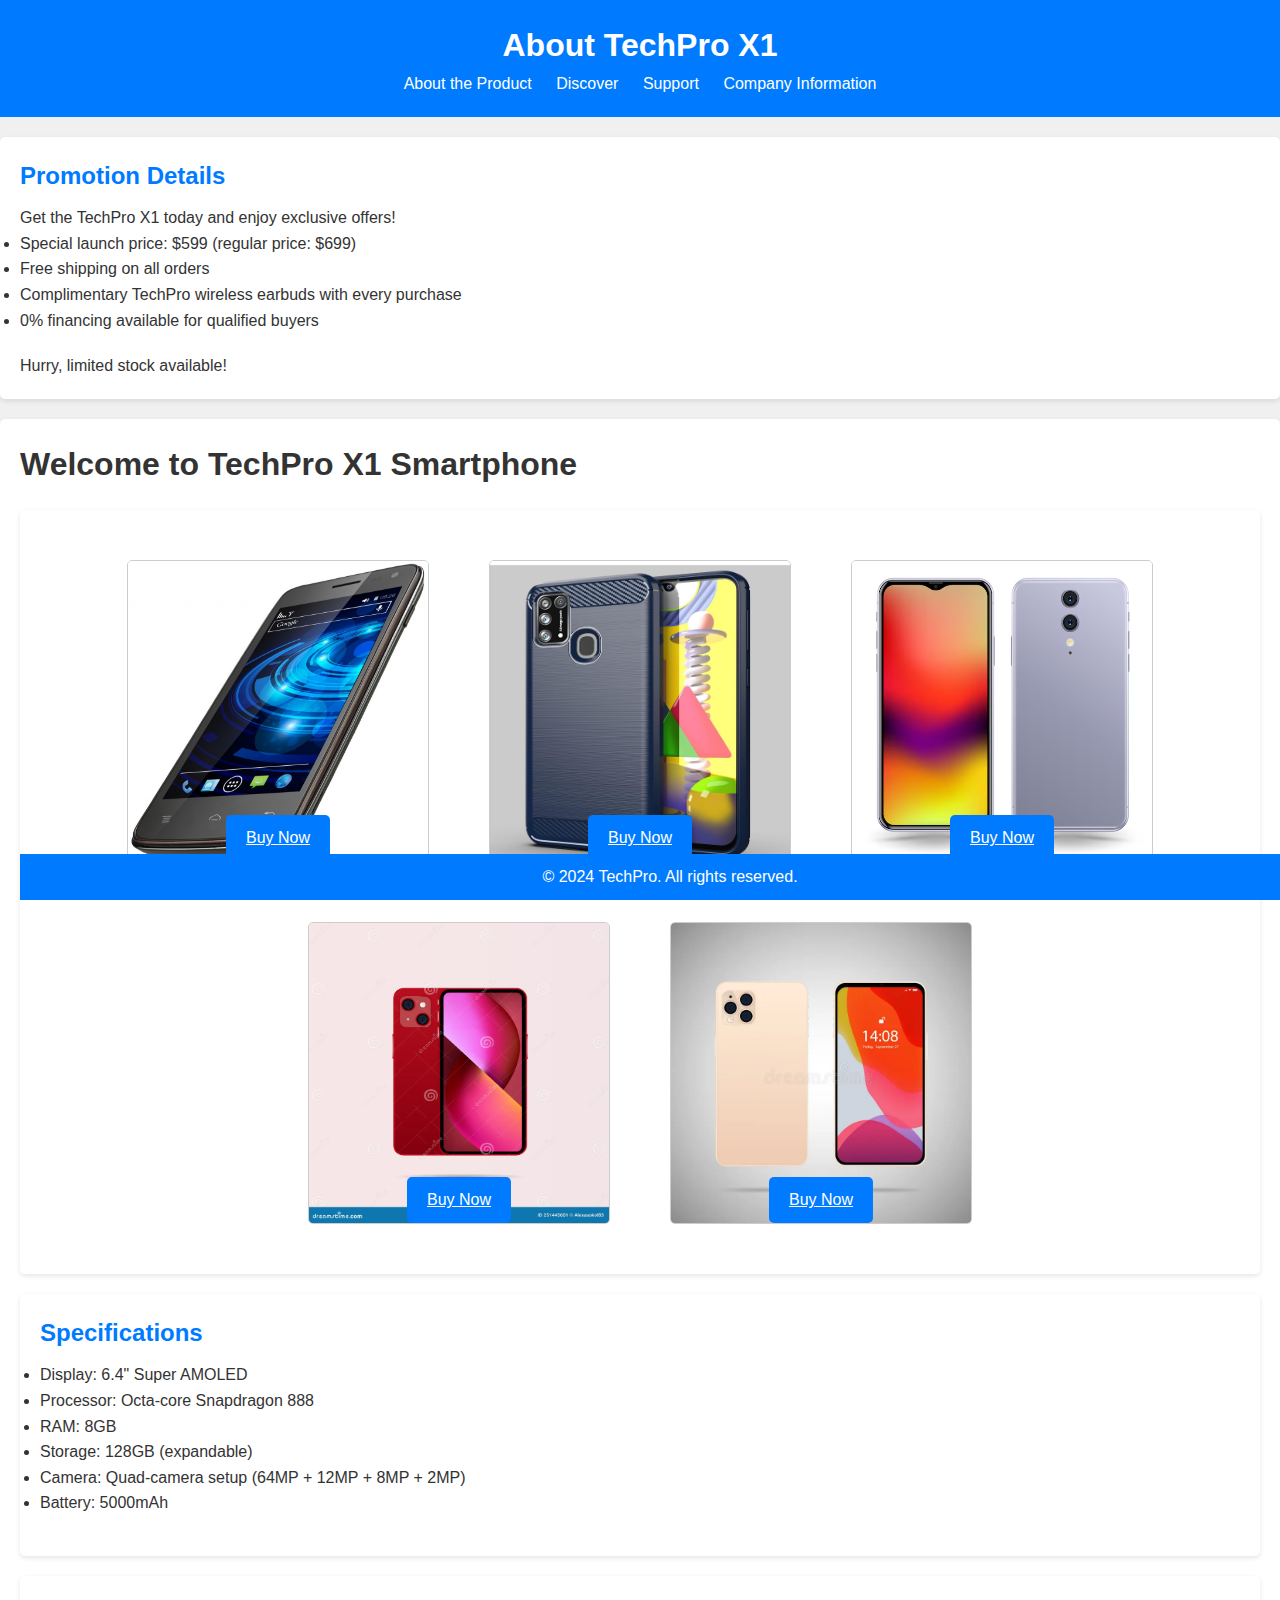
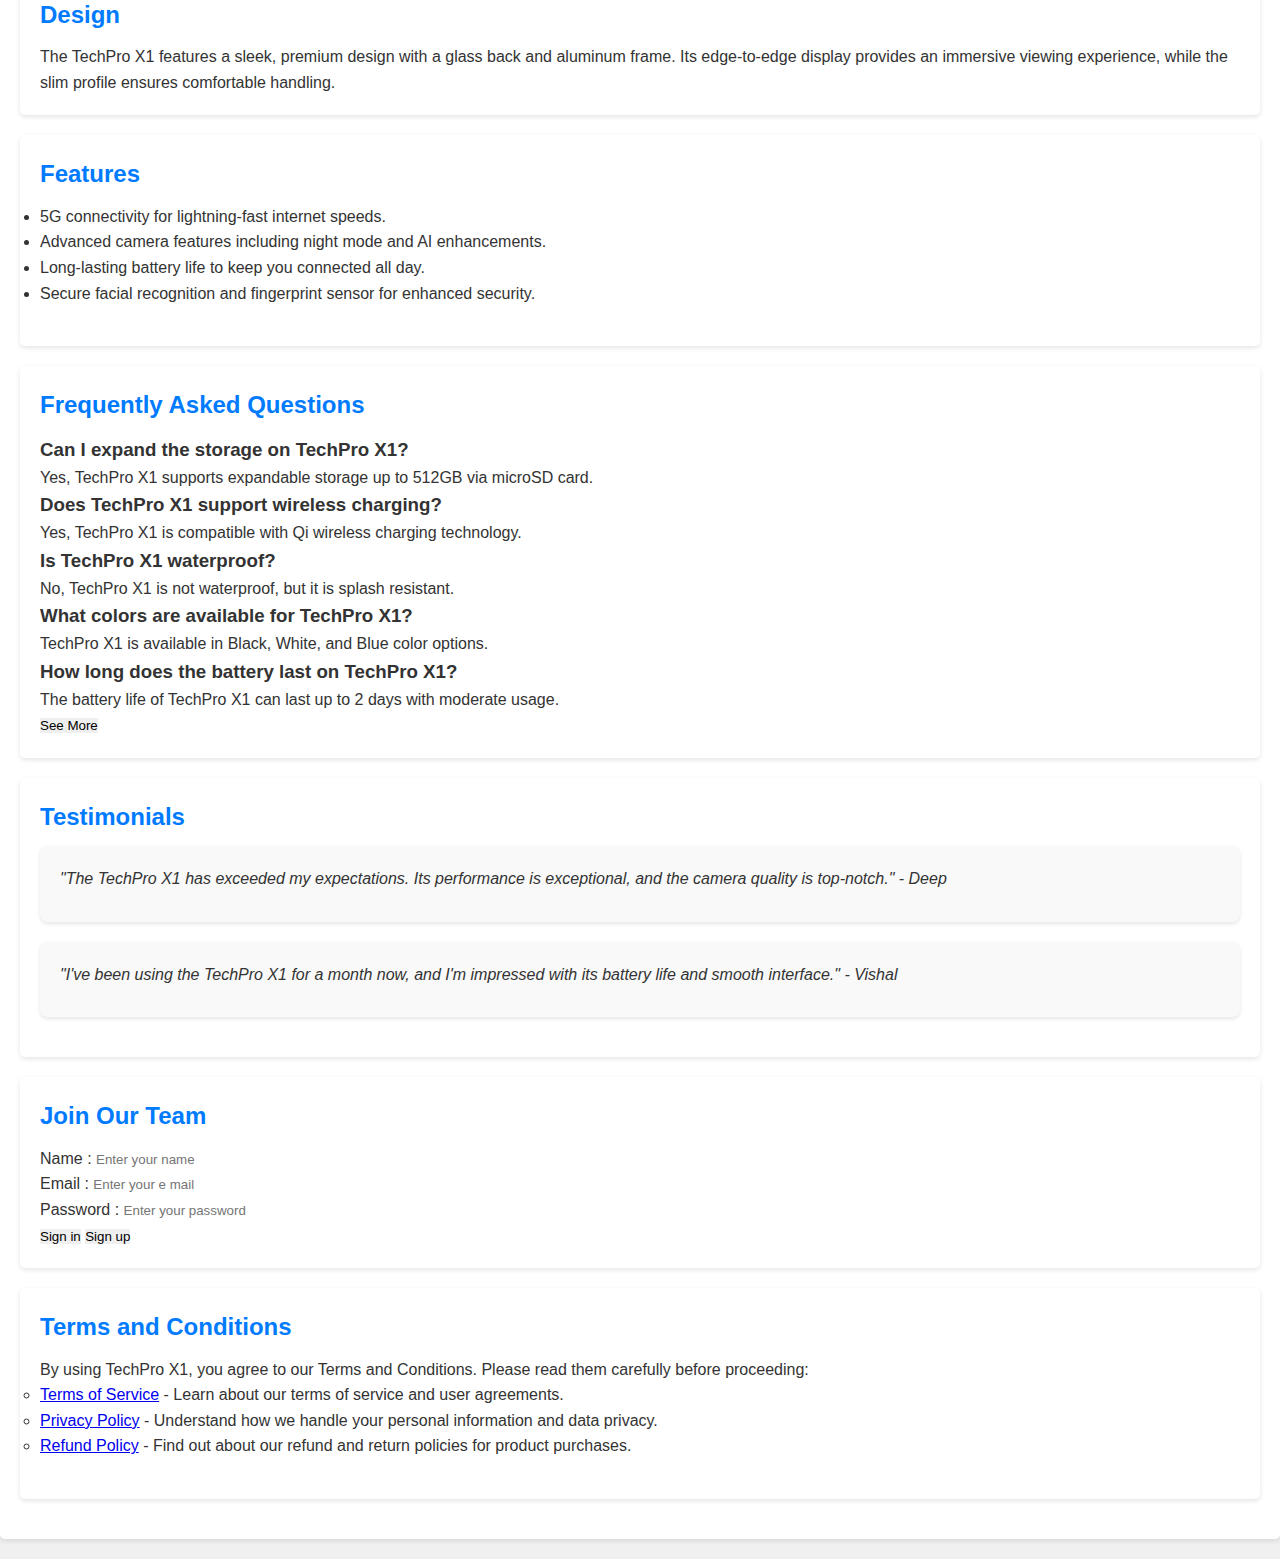
<file: index.html>
<!DOCTYPE html>
<html lang="en">
<head>
    <meta charset="UTF-8">
    <meta name="viewport" content="width=device-width, initial-scale=1.0">
    <title>About TechPro X1</title>
    <link rel="stylesheet" href="styles.css"> 
</head>
<body>
    <header>
        <h1>About TechPro X1</h1>
        <nav>
            <ul>
                <li><a href="about.html">About the Product</a></li>
                <li><a href="https://www.mi.com/global/discover/">Discover</a></li>
                <li><a href="care.html">Support</a></li>
                <li><a href="https://www.mi.com/global/">Company Information</a></li>
            </ul>
        </nav>
    </header>

    <section>
        <h2>Promotion Details</h2>
        <p>Get the TechPro X1 today and enjoy exclusive offers!</p>
        <ul>
            <li>Special launch price: $599 (regular price: $699)</li>
            <li>Free shipping on all orders</li>
            <li>Complimentary TechPro wireless earbuds with every purchase</li>
            <li>0% financing available for qualified buyers</li>
        </ul>
        <p>Hurry, limited stock available!</p>
    </section>
<section>
    <div class="container">
        <h1>Welcome to TechPro X1 Smartphone</h1>
        <section class="image-section">
            <div class="image-box">
                <img src="Mobile-Phone.jpg" alt="TechPro X1 Front">
                <p>Front View</p>
                <a href="thank.html" class="buy-button">Buy Now</a>
            </div>
            <div class="image-box">
                <img src="71T7+rTIGmS._SL1500_.jpg" alt="TechPro X1 Front">
                <p>Front View</p>
                <a href="thank.html" class="buy-button">Buy Now</a>
            </div>
            <div class="image-box">
                <img src="smartphone-back-front_66219-1911.avif" alt="TechPro X1 Front">
                <p>Front View</p>
                <a href="thank.html" class="buy-button">Buy Now</a>
            </div>
            <div class="image-box">
                <img src="smartphone-front-back-view-illustration-251445601.webp" alt="TechPro X1 Front">
                <p>Front View</p>
                <a href="thank.html" class="buy-button">Buy Now</a>
            </div>
            <div class="image-box">
                <img src="smartphone-front-back-view-vector-illustration-smartphone-front-back-view-vector-illustration-251215958.webp" alt="TechPro X1 Front">
                <p>Front View</p>
                <a href="thank.html" class="buy-button">Buy Now</a>
            </div>
        </section>
    </div>

    <section>
        <h2>Specifications</h2>
        <ul>
            <li>Display: 6.4" Super AMOLED</li>
            <li>Processor: Octa-core Snapdragon 888</li>
            <li>RAM: 8GB</li>
            <li>Storage: 128GB (expandable)</li>
            <li>Camera: Quad-camera setup (64MP + 12MP + 8MP + 2MP)</li>
            <li>Battery: 5000mAh</li>
        </ul>
    </section>

    <section>
        <h2>Design</h2>
        <p>The TechPro X1 features a sleek, premium design with a glass back and aluminum frame. Its edge-to-edge display provides an immersive viewing experience, while the slim profile ensures comfortable handling.</p>
    </section>

    <section>
        <h2>Features</h2>
        <ul>
            <li>5G connectivity for lightning-fast internet speeds.</li>
            <li>Advanced camera features including night mode and AI enhancements.</li>
            <li>Long-lasting battery life to keep you connected all day.</li>
            <li>Secure facial recognition and fingerprint sensor for enhanced security.</li>
        </ul>
    </section>
    
    <section>
        <h2>Frequently Asked Questions</h2>
        <div class="faq">
            <h3>Can I expand the storage on TechPro X1?</h3>
            <p>Yes, TechPro X1 supports expandable storage up to 512GB via microSD card.</p>
        </div>
        <div class="faq">
            <h3>Does TechPro X1 support wireless charging?</h3>
            <p>Yes, TechPro X1 is compatible with Qi wireless charging technology.</p>
        </div>
        <div class="faq hidden">
            <h3>Is TechPro X1 waterproof?</h3>
            <p>No, TechPro X1 is not waterproof, but it is splash resistant.</p>
        </div>
        <div class="faq hidden">
            <h3>What colors are available for TechPro X1?</h3>
            <p>TechPro X1 is available in Black, White, and Blue color options.</p>
        </div>
        <div class="faq hidden">
            <h3>How long does the battery last on TechPro X1?</h3>
            <p>The battery life of TechPro X1 can last up to 2 days with moderate usage.</p>
        </div>
        <button id="see-more-btn">See More</button>
    </section>
    <section>
        <h2>Testimonials</h2>
        <div class="testimonial">
            <p>"The TechPro X1 has exceeded my expectations. Its performance is exceptional, and the camera quality is top-notch." - Deep</p>
        </div>
        <div class="testimonial">
            <p>"I've been using the TechPro X1 for a month now, and I'm impressed with its battery life and smooth interface." - Vishal</p>
        </div>
    </section>

    <section>
        <h2>Join Our Team</h2>
        <form>
            <label for = "text" > Name :</label>
            <input type ="text" placeholder="Enter your name"><br>
            <label for = "text" > Email :</label>
            <input type ="text" placeholder="Enter your e mail"><br>
            <label for = "text" > Password :</label>
            <input type ="text" placeholder="Enter your password"><br>
            <button>Sign in</button>
            <button>Sign up</button>
    </section>

    <section>
        <h2>Terms and Conditions</h2>
        <p>By using TechPro X1, you agree to our Terms and Conditions. Please read them carefully before proceeding:</p>
        <ul>
            <ul>
                <li><a href="https://www.lawdepot.ca/contracts/website-privacy-policy/?loc=CA&pid=msnppc-1240249355719006-77515764812627_sl-msnkey_website%20policy&utm_source=bing&utm_medium=cpc&MSCLKID=26fe1a1294801e79ac4c7c1486f68ac6">Terms of Service</a> - Learn about our terms of service and user agreements.</li>
                <li><a href="https://www.wonder.legal/en-ca/creation-modele/privacy-policy">Privacy Policy</a> - Understand how we handle your personal information and data privacy.</li>
                <li><a href="https://mobility.costco.ca/en/return-policy/">Refund Policy</a> - Find out about our refund and return policies for product purchases.</li>
            </ul>
            
        </ul>
    </section>

    <footer>
        <p>&copy; 2024 TechPro. All rights reserved.</p>
    </footer>
</body>
</html>
</file>
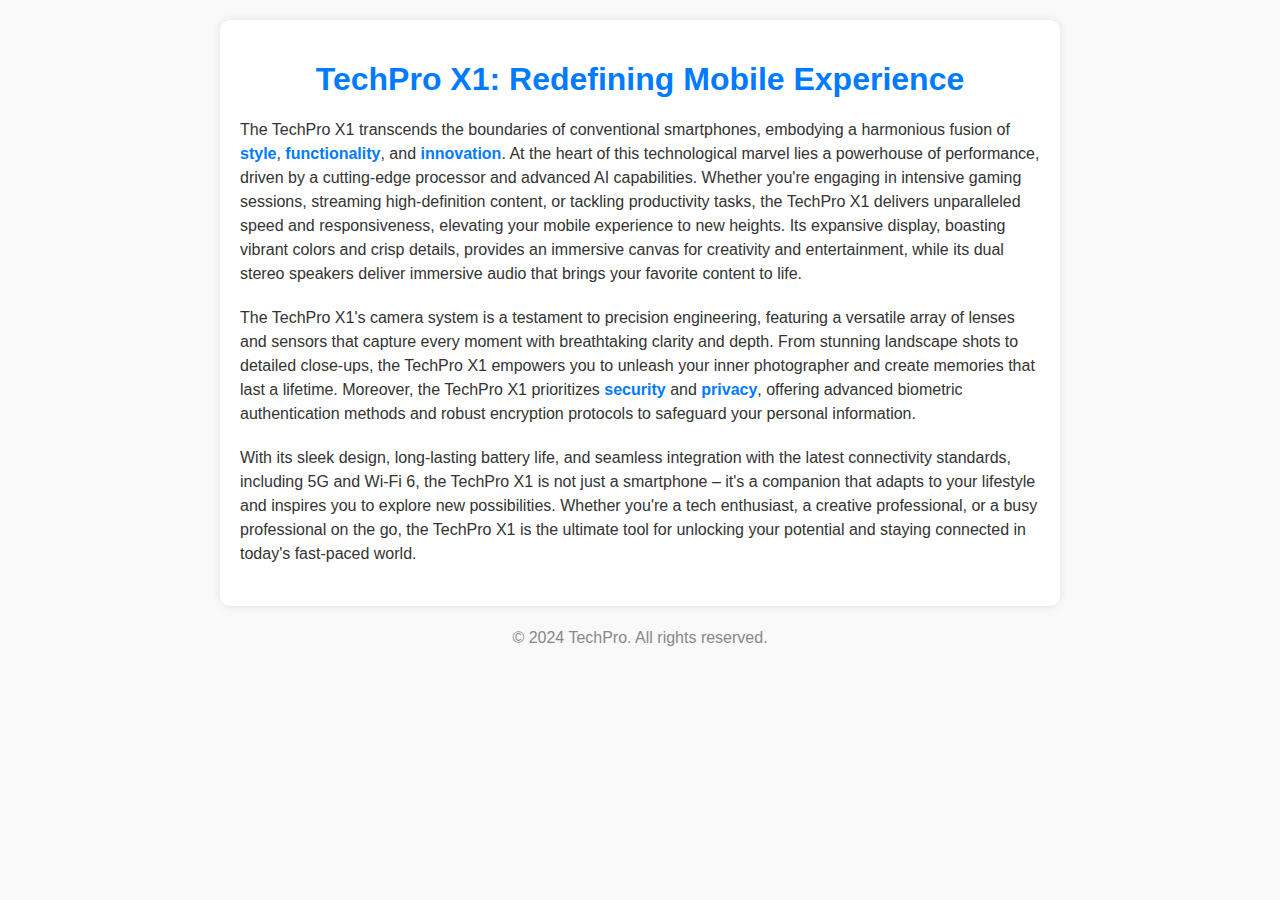
<file: about.html>
<!DOCTYPE html>
<html lang="en">
<head>
<meta charset="UTF-8">
<meta name="viewport" content="width=device-width, initial-scale=1.0">
<title>TechPro X1: Redefining Mobile Experience</title>
<style>
  body {
    font-family: Arial, sans-serif;
    margin: 0;
    padding: 0;
    background-color: #f9f9f9;
    color: #333;
  }

  .container {
    max-width: 800px;
    margin: 20px auto;
    padding: 20px;
    background-color: #fff;
    border-radius: 10px;
    box-shadow: 0 0 10px rgba(0, 0, 0, 0.1);
  }

  h1 {
    text-align: center;
    margin-bottom: 20px;
    color: #007bff;
  }

  p {
    margin-bottom: 20px;
    line-height: 1.5;
  }

  .highlight {
    font-weight: bold;
    color: #007bff;
  }

  .features {
    margin-bottom: 20px;
  }

  .features h2 {
    margin-bottom: 10px;
    color: #007bff;
  }

  .features ul {
    list-style-type: none;
    padding: 0;
    margin: 0;
  }

  .features li {
    margin-bottom: 10px;
  }

  .quote {
    font-style: italic;
    color: #888;
    margin-bottom: 20px;
  }

  .footer {
    text-align: center;
    color: #888;
    margin-top: 20px;
  }
</style>
</head>
<body>
<div class="container">
  <h1>TechPro X1: Redefining Mobile Experience</h1>
  <p>The TechPro X1 transcends the boundaries of conventional smartphones, embodying a harmonious fusion of <span class="highlight">style</span>, <span class="highlight">functionality</span>, and <span class="highlight">innovation</span>. At the heart of this technological marvel lies a powerhouse of performance, driven by a cutting-edge processor and advanced AI capabilities. Whether you're engaging in intensive gaming sessions, streaming high-definition content, or tackling productivity tasks, the TechPro X1 delivers unparalleled speed and responsiveness, elevating your mobile experience to new heights. Its expansive display, boasting vibrant colors and crisp details, provides an immersive canvas for creativity and entertainment, while its dual stereo speakers deliver immersive audio that brings your favorite content to life.</p>
  <p>The TechPro X1's camera system is a testament to precision engineering, featuring a versatile array of lenses and sensors that capture every moment with breathtaking clarity and depth. From stunning landscape shots to detailed close-ups, the TechPro X1 empowers you to unleash your inner photographer and create memories that last a lifetime. Moreover, the TechPro X1 prioritizes <span class="highlight">security</span> and <span class="highlight">privacy</span>, offering advanced biometric authentication methods and robust encryption protocols to safeguard your personal information.</p>
  <p>With its sleek design, long-lasting battery life, and seamless integration with the latest connectivity standards, including 5G and Wi-Fi 6, the TechPro X1 is not just a smartphone – it's a companion that adapts to your lifestyle and inspires you to explore new possibilities. Whether you're a tech enthusiast, a creative professional, or a busy professional on the go, the TechPro X1 is the ultimate tool for unlocking your potential and staying connected in today's fast-paced world.</p>
</div>
<div class="footer">
  <p>&copy; 2024 TechPro. All rights reserved.</p>
</div>
</body>
</html>
</file>
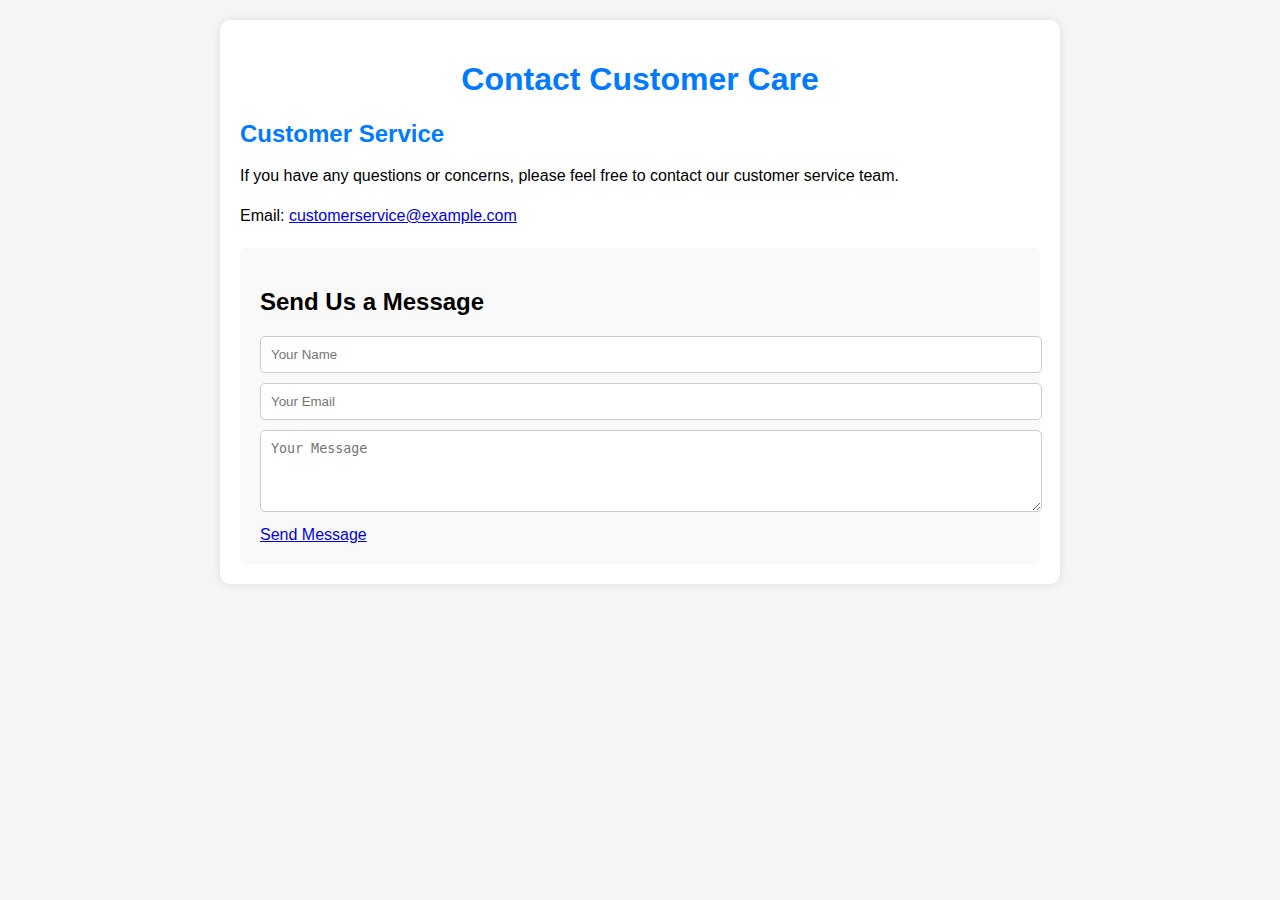
<file: care.html>
<!DOCTYPE html>
<html lang="en">
<head>
    <meta charset="UTF-8">
    <meta name="viewport" content="width=device-width, initial-scale=1.0">
    <title>Customer Care</title>
    <style>
        body {
            font-family: Arial, sans-serif;
            margin: 0;
            padding: 0;
            background-color: #f5f5f5;
        }
        .container {
            max-width: 800px;
            margin: 20px auto;
            padding: 20px;
            background-color: #fff;
            border-radius: 10px;
            box-shadow: 0 0 10px rgba(0, 0, 0, 0.1);
        }
        h1 {
            text-align: center;
            color: #007bff;
        }
        p {
            line-height: 1.5;
        }
        .contact-info {
            margin-bottom: 20px;
        }
        .contact-info h2 {
            color: #007bff;
            margin-bottom: 10px;
        }
        .contact-info p {
            margin-bottom: 10px;
        }
        .form-container {
            background-color: #f9f9f9;
            padding: 20px;
            border-radius: 5px;
        }
        .form-container input[type="text"],
        .form-container textarea {
            width: 100%;
            padding: 10px;
            margin-bottom: 10px;
            border: 1px solid #ccc;
            border-radius: 5px;
        }
        .form-container input[type="submit"] {
            background-color: #007bff;
            color: #fff;
            border: none;
            border-radius: 5px;
            padding: 10px 20px;
            cursor: pointer;
        }
        .form-container input[type="submit"]:hover {
            background-color: #0056b3;
        }
    </style>
</head>
<body>
    <div class="container">
        <h1>Contact Customer Care</h1>
        <div class="contact-info">
            <h2>Customer Service</h2>
            <p>If you have any questions or concerns, please feel free to contact our customer service team.</p>
            <p>Email: <a href="mailto:customerservice@example.com">customerservice@example.com</a></p>
        </div>
        <div class="form-container">
            <h2>Send Us a Message</h2>
            <form action="#" method="POST">
                <input type="text" name="name" placeholder="Your Name" required><br>
                <input type="text" name="email" placeholder="Your Email" required><br>
                <textarea name="message" rows="4" placeholder="Your Message" required></textarea><br>
                <a href="thank.html" class="Send Message">Send Message</a>
            </form>
        </div>
    </div>
</body>
</html>
</file>
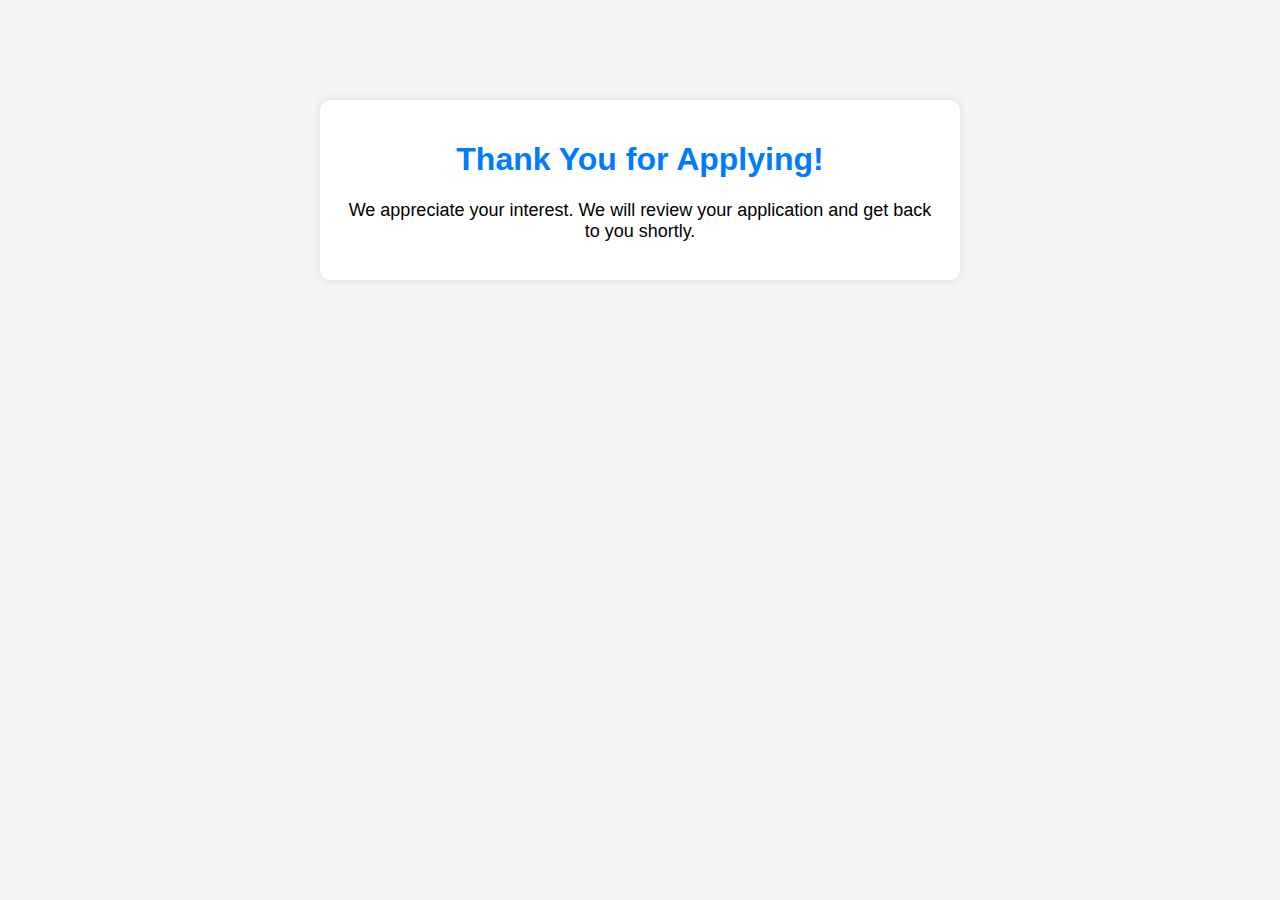
<file: thank.html>
<!DOCTYPE html>
<html lang="en">
<head>
    <meta charset="UTF-8">
    <meta name="viewport" content="width=device-width, initial-scale=1.0">
    <title>Thank You!</title>
    <style>
        body {
            font-family: Arial, sans-serif;
            text-align: center;
            background-color: #f5f5f5;
        }
        .container {
            max-width: 600px;
            margin: 100px auto;
            padding: 20px;
            background-color: #fff;
            border-radius: 10px;
            box-shadow: 0 0 10px rgba(0, 0, 0, 0.1);
        }
        h1 {
            color: #007bff;
        }
        p {
            font-size: 18px;
        }
    </style>
</head>
<body>
    <div class="container">
        <h1>Thank You for Applying!</h1>
        <p>We appreciate your interest. We will review your application and get back to you shortly.</p>
    </div>
</body>
</html>
</file>
<file: styles.css>
html, body, h1, h2, h3, h4, h5, h6, p, ul, ol, li, form, input, button, textarea, blockquote {
    margin: 0;
    padding: 0;
    border: 0;
    box-sizing: border-box;
}
body {
    font-family: 'Arial', sans-serif;
    line-height: 1.6;
    color: #333;
    background-color: #f0f0f0;
}

h1, h2, h3, h4, h5, h6 {
    font-weight: bold;
}
header {
    background-color: #007bff;
    color: #fff;
    padding: 20px;
    text-align: center;
}
nav ul {
    list-style-type: none;
    padding: 0;
    text-align: center;
}

nav ul li {
    display: inline-block;
    margin-right: 20px;
}

nav ul li:last-child {
    margin-right: 0;
}

nav ul li a {
    color: #fff;
    text-decoration: none;
}
section {
    padding: 20px;
    margin: 20px 0;
    background-color: #fff;
    border-radius: 5px;
    box-shadow: 0 2px 5px rgba(0, 0, 0, 0.1);
}
.image-section {
    display: flex;
    flex-wrap: wrap;
    justify-content: center;
    align-items: center;
}
.image-section {
    display: flex;
    justify-content: center;
    align-items: center;
}

.image-box {
    width: 300px;
    height: 300px;
    margin: 30px;
    border: 1px solid #ccc;
    border-radius: 5px;
    overflow: hidden;
    position: relative;
}
.image-section {
    display: flex;
    justify-content: center;
    align-items: flex-start;
}

.image-box {
    width: 300px;
    height: 300px;
    margin: 30px;
    border: 1px solid #ccc;
    border-radius: 5px;
    overflow: hidden;
    position: relative;
}

.image-box img {
    width: 100%;
    height: 100%;
    object-fit: fill;
}

.buy-button {
    position: absolute;
    bottom: 00px;
    left: 50%;
    transform: translateX(-50%);
    padding: 10px 20px;
    font-size: 16px;
    background-color: #007bff;
    color: #fff;
    border: none;
    border-radius: 5px;
    cursor: pointer;
    transition: background-color 0.3s ease;
}

.buy-button:hover {
    background-color: #0056b3;
}



section h2 {
    color: #007bff;
    margin-bottom: 10px;
}

section ul {
    margin-bottom: 20px;
}
footer {
    background-color: #007bff;
    color: #fff;
    text-align: center;
    padding: 10px;
    position: fixed;
    bottom: 0;
    width: 100%;
}
@media only screen and (max-width: 600px) {
    header, nav ul {
        text-align: center;
    }

    nav ul li {
        display: block;
        margin: 10px auto;
    }

    section {
        padding: 10px;
        margin: 10px 0;
    }
    .form-container {
        background-color: #f9f9f9;
        padding: 20px;
        border-radius: 5px;
    }
    .form-container input[type="text"],
    .form-container textarea {
        width: 100%;
        padding: 10px;
        margin-bottom: 10px;
        border: 1px solid #ccc;
        border-radius: 5px;
    }
    .form-container input[type="submit"] {
        background-color: #007bff;
        color: #fff;
        border: none;
        border-radius: 5px;
        padding: 10px 20px;
        cursor: pointer;
    }
    .form-container input[type="submit"]:hover {
        background-color: #0056b3;
    }
}
.testimonials {
    margin-top: 20px;
}

.testimonial {
    padding: 20px;
    background-color: #f9f9f9;
    border-radius: 8px;
    box-shadow: 0 2px 4px rgba(0, 0, 0, 0.1);
    margin-bottom: 20px;
}

.testimonial p {
    font-style: italic;
    margin-bottom: 10px;
}
</file>
